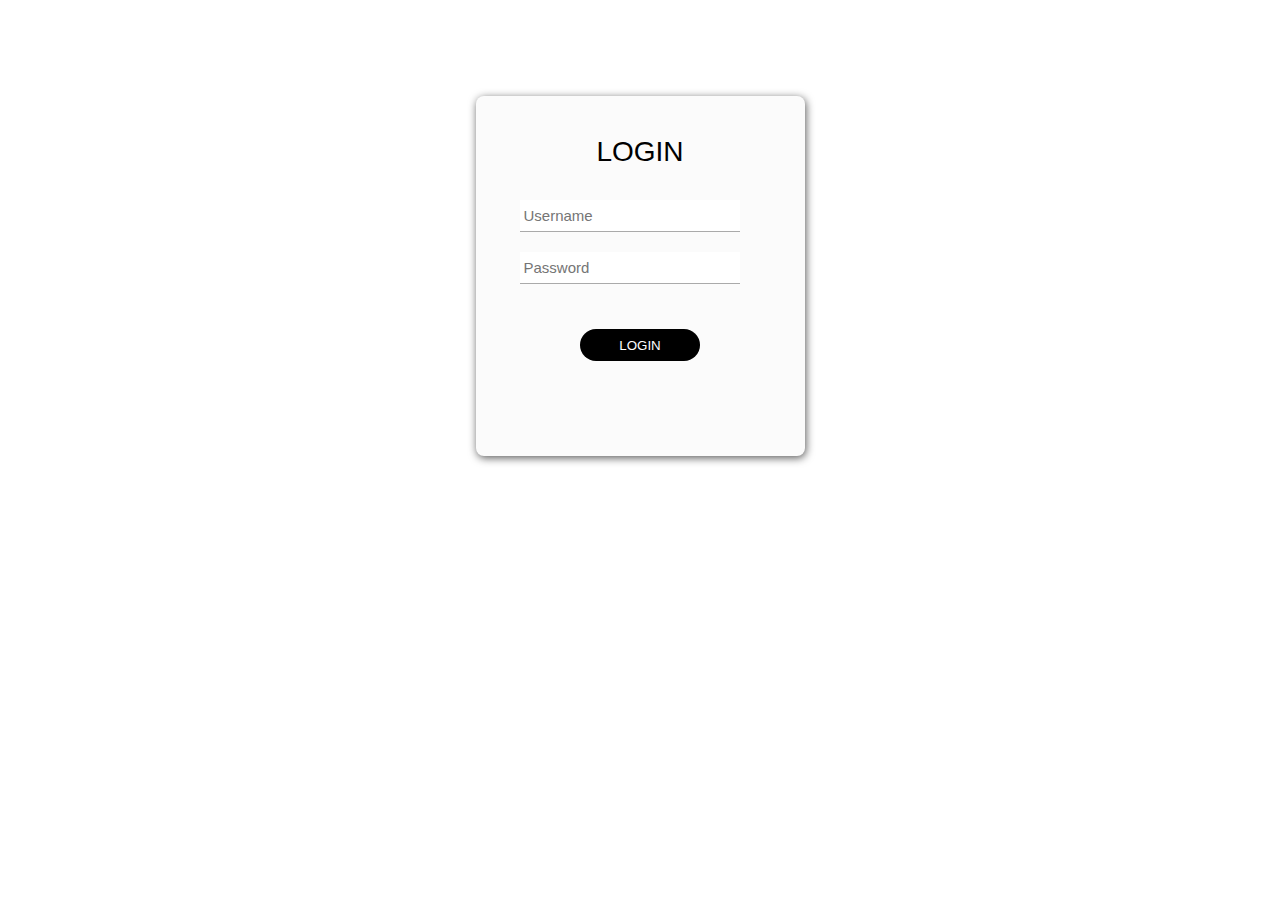
<file: index.html>
<!DOCTYPE html>
<html lang="en">
<head>
    <meta charset="UTF-8">
    <meta name="viewport" content="width=device-width, initial-scale=1.0">
    <title>Document</title>
    <link rel="stylesheet" type="text/css" href="login.css">
</head>
<body id="body">
    <div class="modal">
        <div class="modal-dialog">
            <div class="modal-content">
                <div class="modal-header">
                    Login Berhasil
                </div>
            </div>
        </div>
    </div>
    <div class="box">
        <h2>LOGIN</h2>
        <div class="content">
            <form id="form" action="login.html">
                <input type="text" id = "username" name="username" placeholder="Username">
                <input type="password" id="passwrd" name="passwrd" placeholder="Password">
                <div class="login">
                    <button type="submit">LOGIN</button>
                </div>
            </form>
            <span class="invalid">Invalid Username or Password</span>
        </div>
    </div>
    <script>
        let modal =  document.querySelector('.modal');
        let invalid =  document.querySelector('.invalid');
        let form = document.getElementById("form");
        let body = document.getElementById("body");

        function ceckinput(){
            let username = document.getElementById("username").value;
            let password = document.getElementById("passwrd").value
            if(username == "pweb_C" && password == "123123"){
                modal.classList.add('show');
                invalid.classList.remove('show');
                changebg()
            }
            else{
                invalid.classList.add('show');
                body.style.background = "white";
            }
        }
        function changebg(){
            body.style.background = "green";
        }

        form.addEventListener('submit', (e) => {
            e.preventDefault()

            ceckinput()
        })

        modal.addEventListener('click', function() {
            this.classList.remove('show');
        });
        modal.querySelector('.modal-content').addEventListener('click', function(e) {
            e.stopPropagation();
        });
    </script>
</body>
</html>
</file>
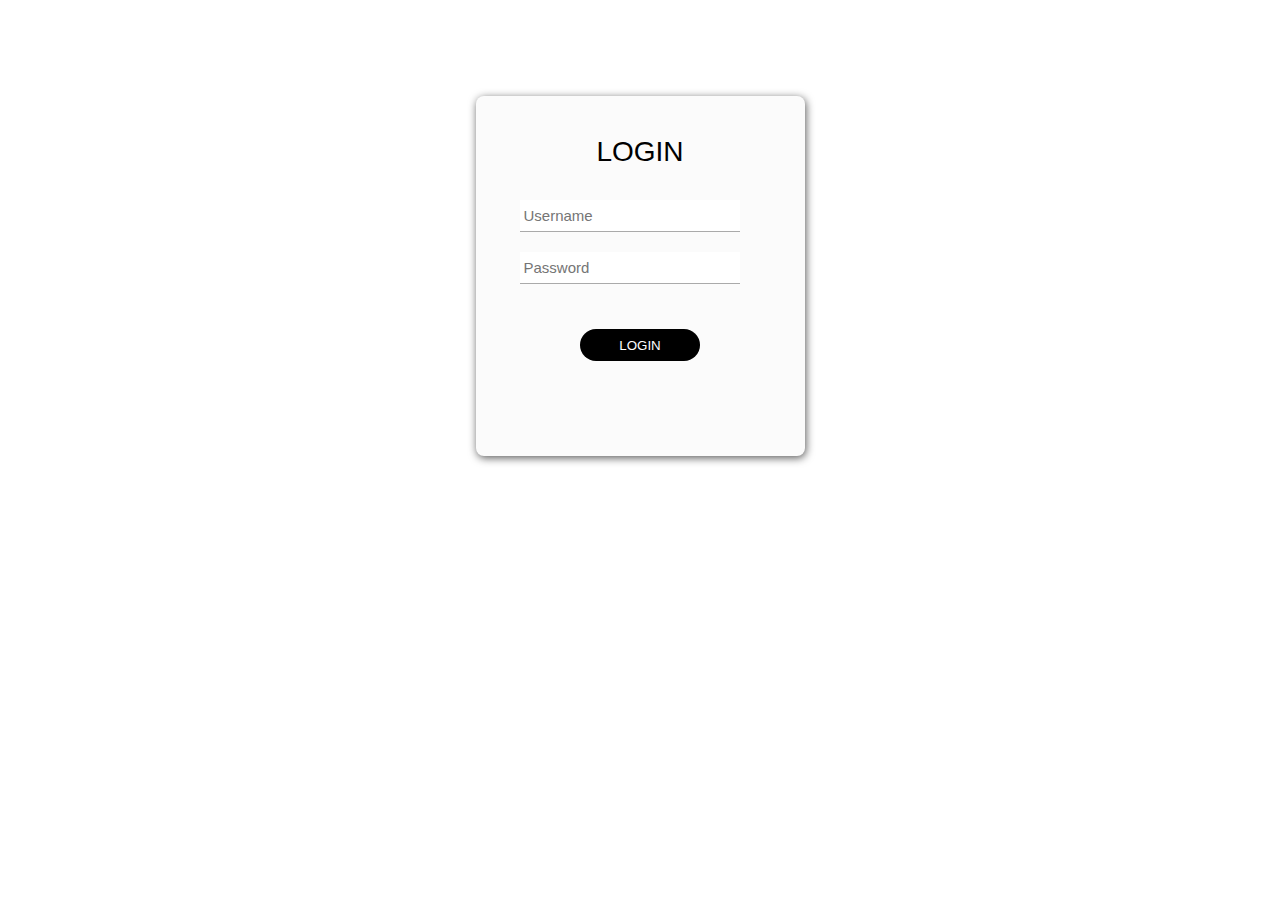
<file: login.html>
<!DOCTYPE html>
<html lang="en">
<head>
    <meta charset="UTF-8">
    <meta name="viewport" content="width=device-width, initial-scale=1.0">
    <title>Document</title>
    <link rel="stylesheet" type="text/css" href="login.css">
</head>
<body id="body">
    <div class="modal">
        <div class="modal-dialog">
            <div class="modal-content">
                <div class="modal-header">
                    Login Berhasil
                </div>
            </div>
        </div>
    </div>
    <div class="box">
        <h2>LOGIN</h2>
        <div class="content">
            <form id="form" action="login.html">
                <input type="text" id = "username" name="username" placeholder="Username">
                <input type="password" id="passwrd" name="passwrd" placeholder="Password">
                <div class="login">
                    <button type="submit">LOGIN</button>
                </div>
            </form>
            <span class="invalid">Invalid Username or Password</span>
        </div>
    </div>
    <script>
        let modal =  document.querySelector('.modal');
        let invalid =  document.querySelector('.invalid');
        let form = document.getElementById("form");
        let body = document.getElementById("body");

        function ceckinput(){
            let username = document.getElementById("username").value;
            let password = document.getElementById("passwrd").value
            if(username == "pweb_C" && password == "123123"){
                modal.classList.add('show');
                invalid.classList.remove('show');
                changebg()
            }
            else{
                invalid.classList.add('show');
                body.style.background = "white";
            }
        }
        function changebg(){
            body.style.background = "green";
        }

        form.addEventListener('submit', (e) => {
            e.preventDefault()

            ceckinput()
        })

        modal.addEventListener('click', function() {
            this.classList.remove('show');
        });
        modal.querySelector('.modal-content').addEventListener('click', function(e) {
            e.stopPropagation();
        });
    </script>
</body>
</html>
</file>
<file: login.css>
* {
    margin: 0;
    padding: 0;
    font-family: 'Montserrat', sans-serif;
}
.modal {
    display: none;
    position: fixed;
    left: 0;
    top: 0;
    width: 100%;
    height: 100%;
    background-color: rgba(0, 0, 0, 0.672);
}

.modal.show {
    display: block;
    animation: fade .5s forwards;
}

.modal-dialog {
    position: relative;
    width: auto;
    max-width: 376px;
    margin: 50px auto;
}

.modal-content {
    text-align: center;
    background-color: white;
    width: 100%;
    border-radius: 20px;
}
.modal-content .modal-header {
    padding: 30px 30px;
}
.box {
    text-align: center;
    background: #fbfbfb;
    border-radius: 8px;
    box-shadow: 1px 2px 8px rgba(0, 0, 0, 0.65);
    height: 360px;
    margin: 6rem auto 6rem auto;
    width: 329px;
}
.content{
    padding: 12px 44px;
}
h2{
    margin-bottom: 20px;
	font-weight: 300;
    font-size: 28px;
    padding-top: 40px;
}
.form{
    display: flex;
    flex-direction: column;
}
input[type="text"], input[type="password"]{
    display: block;
	box-sizing: border-box;
	margin-bottom: 20px;
	padding: 4px;
	width: 220px;
	height: 32px;
	border: none;
	outline: none;
	border-bottom: 1px solid #aaa;
	font-family: sans-serif;
	font-weight: 400;
	font-size: 15px;
	transition: 0.2s ease;
}
button[type="submit"]{
	margin-top: 25px;
	margin-bottom: 28px;
	width: 120px;
	height: 32px;
	background: black;
	border: none;
	border-radius: 20px;
	color: #fff;
	font-family: sans-serif;
	font-weight: 500;
	text-transform: uppercase;
	transition: 0,2s ease;
	cursor: pointer;
}
button[type="submit"]:hover,
button[type="submit"]:focus{
	background: #3b3b3b;
	transition: 0.2s ease;
}
.login{
    width: 120px;
	height: 32px;
	margin: 0 auto;
	margin-bottom: 50px;
}
.invalid{
    font-size: 12px;
    color: red;
    display: none;
}
.invalid.show{
    display: block;
}
</file>
